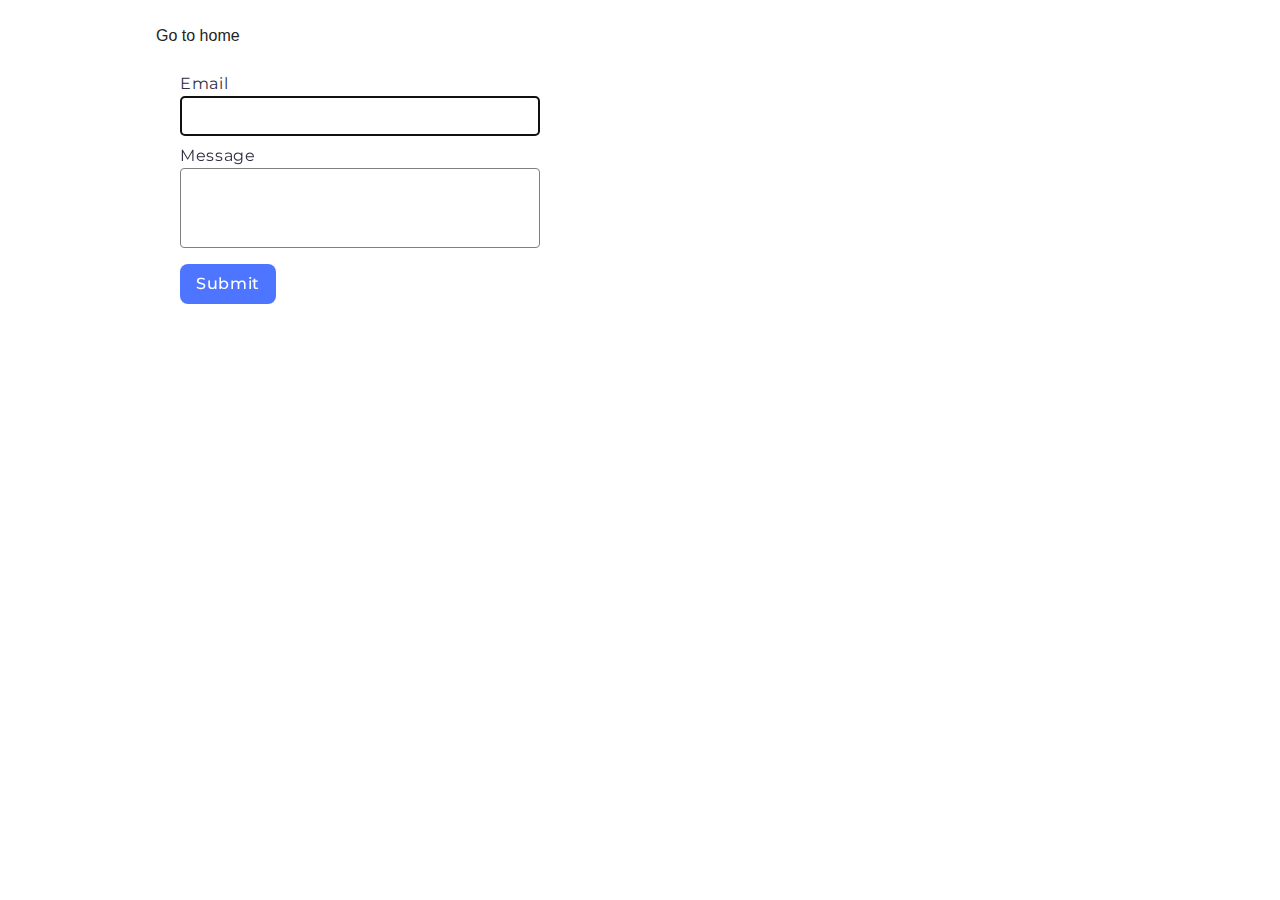
<file: src/2-form.html>
<!DOCTYPE html>
<html lang="en">
  <head>
    <meta charset="UTF-8" />
    <meta http-equiv="X-UA-Compatible" content="IE=edge" />
    <meta name="viewport" content="width=device-width, initial-scale=1.0" />
    <link
      rel="stylesheet"
      href="https://fonts.googleapis.com/css2?family=Montserrat:wght@400;500&display=swap"
    />
    <title>Form</title>
    <link rel="stylesheet" href="./css/styles.css" />
  </head>
  <body>
    <a href="./index.html">Go to home</a>

    <form class="feedback-form" autocomplete="off">
      <label>
        Email
        <input type="email" name="email" autofocus />
      </label>
      <label>
        Message
        <textarea name="message" rows="8"></textarea>
      </label>
      <button type="submit">Submit</button>
    </form>

    <script type="module" src="./js/2-form.js"></script>
  </body>
</html>
</file>
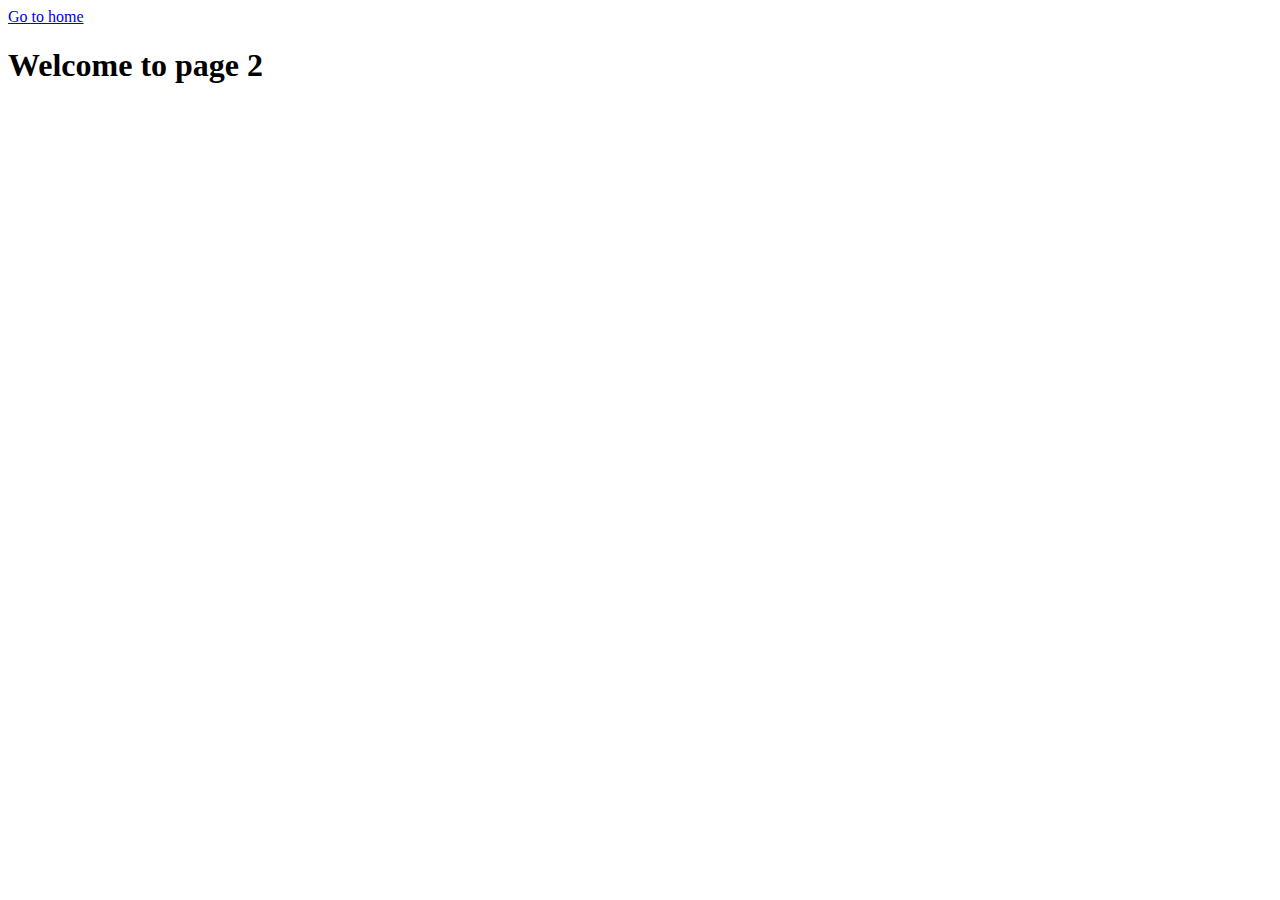
<file: src/page-2.html>
<!DOCTYPE html>
<html lang="en">
  <head>
    <meta charset="UTF-8" />
    <meta http-equiv="X-UA-Compatible" content="IE=edge" />
    <meta name="viewport" content="width=device-width, initial-scale=1.0" />
    <title>Page 2</title>
  </head>
  <body>
    <section>
      <a href="./index.html">Go to home</a>
      <h1>Welcome to page 2</h1>
    </section>
  </body>
</html>
</file>
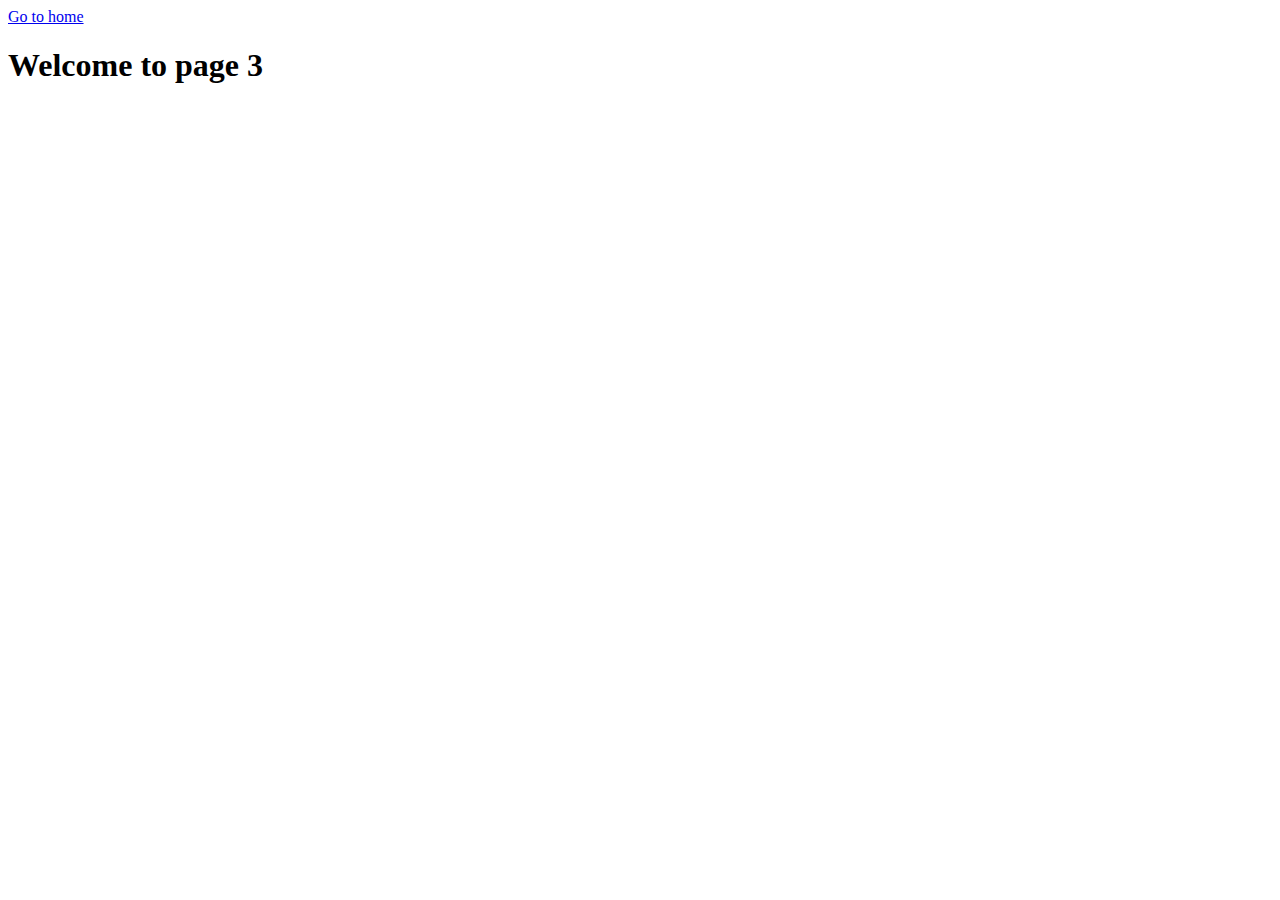
<file: src/page-3.html>
<!DOCTYPE html>
<html lang="en">
  <head>
    <meta charset="UTF-8" />
    <meta http-equiv="X-UA-Compatible" content="IE=edge" />
    <meta name="viewport" content="width=device-width, initial-scale=1.0" />
    <title>Page 3</title>
  </head>
  <body>
    <section>
      <a href="./index.html">Go to home</a>
      <h1>Welcome to page 3</h1>
    </section>
  </body>
</html>
</file>
<file: src/css/styles.css>
/**
  |============================
  | include css partials with
  | default @import url()
  |============================
*/
@import url('./reset.css');

:root {
  font-family: Inter, Avenir, Helvetica, Arial, sans-serif;
  font-size: 16px;
  line-height: 24px;
  font-weight: 400;

  color: #242424;
  background-color: rgba(255, 255, 255, 0.87);

  font-synthesis: none;
  text-rendering: optimizeLegibility;
  -webkit-font-smoothing: antialiased;
  -moz-osx-font-smoothing: grayscale;
  -webkit-text-size-adjust: 100%;
}

* {
  box-sizing: border-box;
}

body {
  margin: 24px 156px;
}

.gallery {
  display: flex;
  flex-wrap: wrap;
  align-items: center;
  justify-content: space-between;
  gap: 24px;
}

li {
  flex-basis: calc((100% - 2 * 24px) / 3);
}

.gallery-item:hover {
  cursor: pointer;
  scale: 1.05;
}

.gallery-item {
  transition: scale 250ms cubic-bezier(0.4, 0, 0.2, 1);
}

.feedback-form {
  padding: 24px;
  display: flex;
  flex-direction: column;
  align-items: flex-start;
  color: #2e2f42;
  font-family: Montserrat;
  font-size: 16px;
  font-weight: 400;
  line-height: 24px;
  letter-spacing: 0.04em;
  gap: 8px;
}

input,
textarea {
  padding-left: 8px;
  display: block;
  border-radius: 4px;
  border: 1px solid #808080;
  width: 360px;
  height: 40px;
}

textarea {
  padding-top: 8px;
  height: 80px;
  resize: none;
}

button {
  margin-top: 8px;
  padding: 8px 16px;
  border-radius: 8px;
  background-color: #4e75ff;
  border: none;
  color: #fff;
  font-family: Montserrat;
  font-size: 16px;
  font-weight: 500;
  line-height: 24px;
  letter-spacing: 0.04em;
}

button:hover {
  background-color: #6c8cff;
}
</file>
